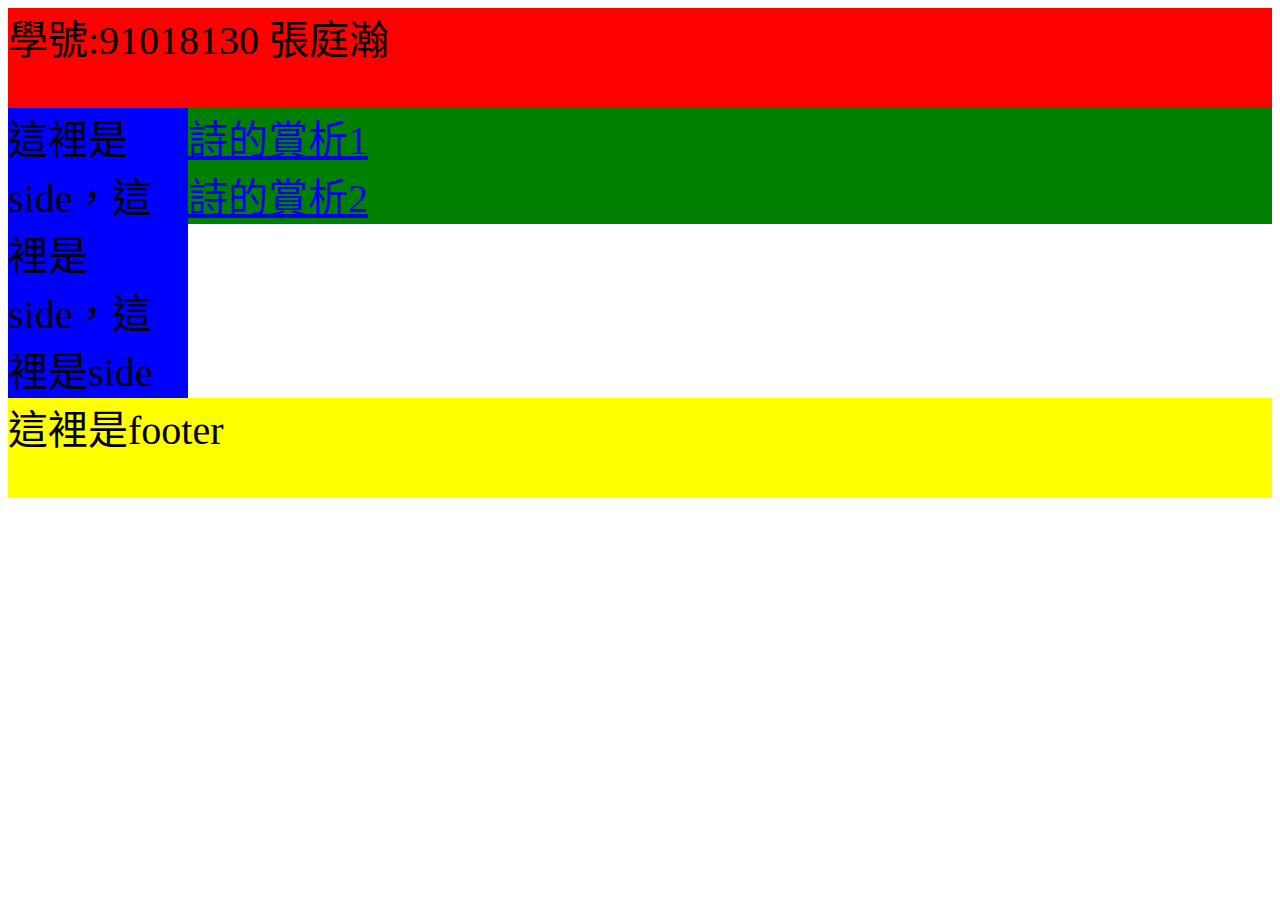
<file: index.html>
﻿<!DOCTYPE html>
<html lang="zh-TW">
<head>
<title>ch6-2-2二欄式版面(fixed-fluid)</title>
<meta charset="utf-8">
<style>
    *{
        font-size: 40px;
    }
    #header{
        height: 100px;
        background-color: red;
    }
    #wrapper{
        float:left;
        width:100%;
    }
    #main{
        margin-left: 180px;
        background-color: green;
    }
    #side{
        float:left;
        width:180px;
        margin-left:-100%;
        background-color: blue;
    }
    #footer{
        clear:both;
        height: 100px;
        background-color: yellow;
    }
</style>
</head>
<body>
    <div id="header">學號:91018130 張庭瀚</div>
    <div id="wrapper">
        <div id="main"><a href="poem1.html">詩的賞析1</a></div>
        <div id="main"><a href="poem2.html">詩的賞析2</a></div>
    </div>
    <div id="side">這裡是side，這裡是side，這裡是side</div>
    <div id="footer">這裡是footer</div>
</body>
</html>
</file>
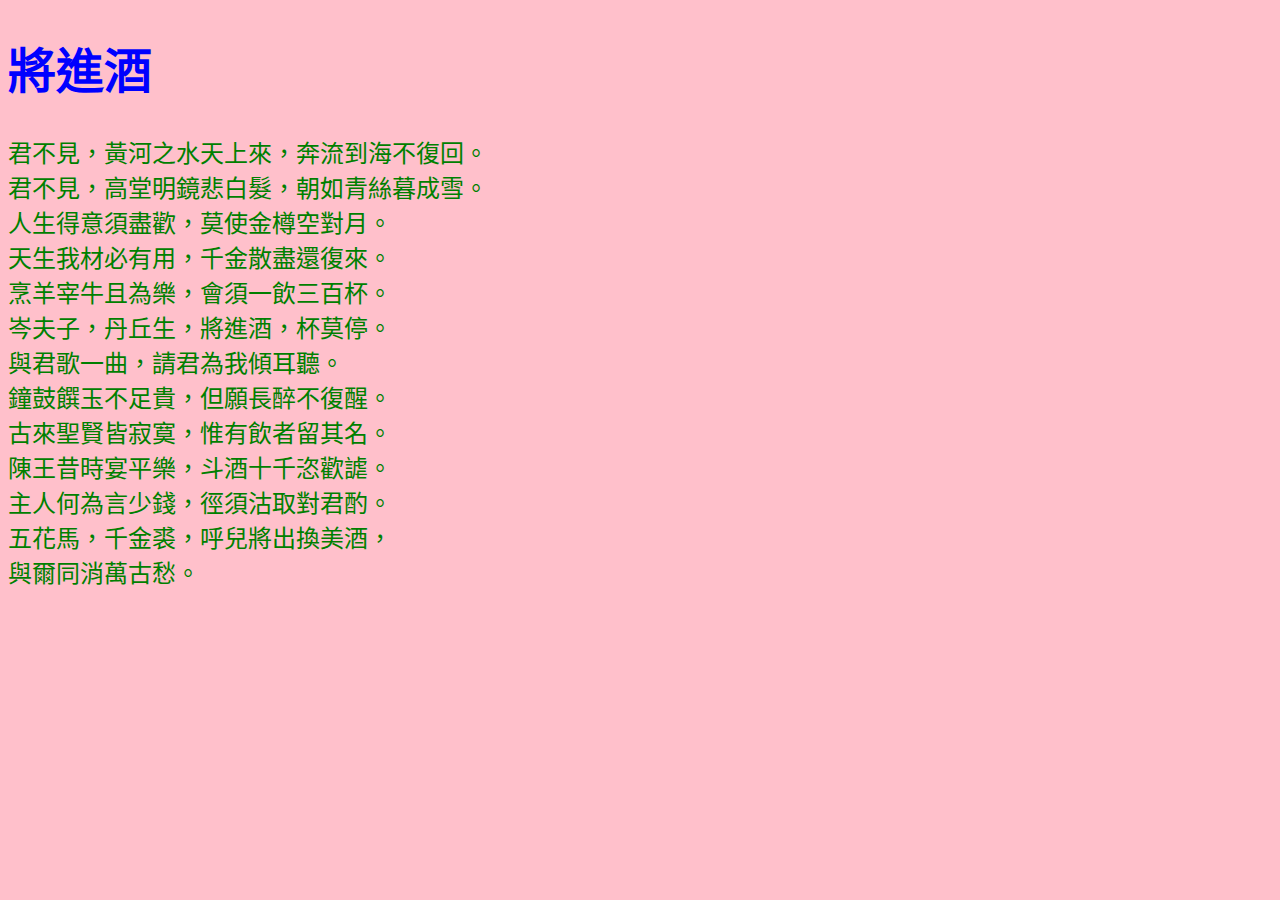
<file: poem1.html>
<!DOCTYPE html>
<html lang="zh-TW">
<head>
  <title>李白的詩 - 將進酒</title>
  <style>
    body {
      background-color: pink;
    }
    h1 {
      color: blue;
      font-size: 48px;
    }
    p {
      color: green;
      font-size: 24px;
    }
  </style>
</head>
<body>
  <h1>將進酒</h1>
  <p>
    君不見，黃河之水天上來，奔流到海不復回。<br>
    君不見，高堂明鏡悲白髮，朝如青絲暮成雪。<br>
    人生得意須盡歡，莫使金樽空對月。<br>
    天生我材必有用，千金散盡還復來。<br>
    烹羊宰牛且為樂，會須一飲三百杯。<br>
    岑夫子，丹丘生，將進酒，杯莫停。<br>
    與君歌一曲，請君為我傾耳聽。<br>
    鐘鼓饌玉不足貴，但願長醉不復醒。<br>
    古來聖賢皆寂寞，惟有飲者留其名。<br>
    陳王昔時宴平樂，斗酒十千恣歡謔。<br>
    主人何為言少錢，徑須沽取對君酌。<br>
    五花馬，千金裘，呼兒將出換美酒，<br>
    與爾同消萬古愁。
  </p>
</body>
</html>
</file>
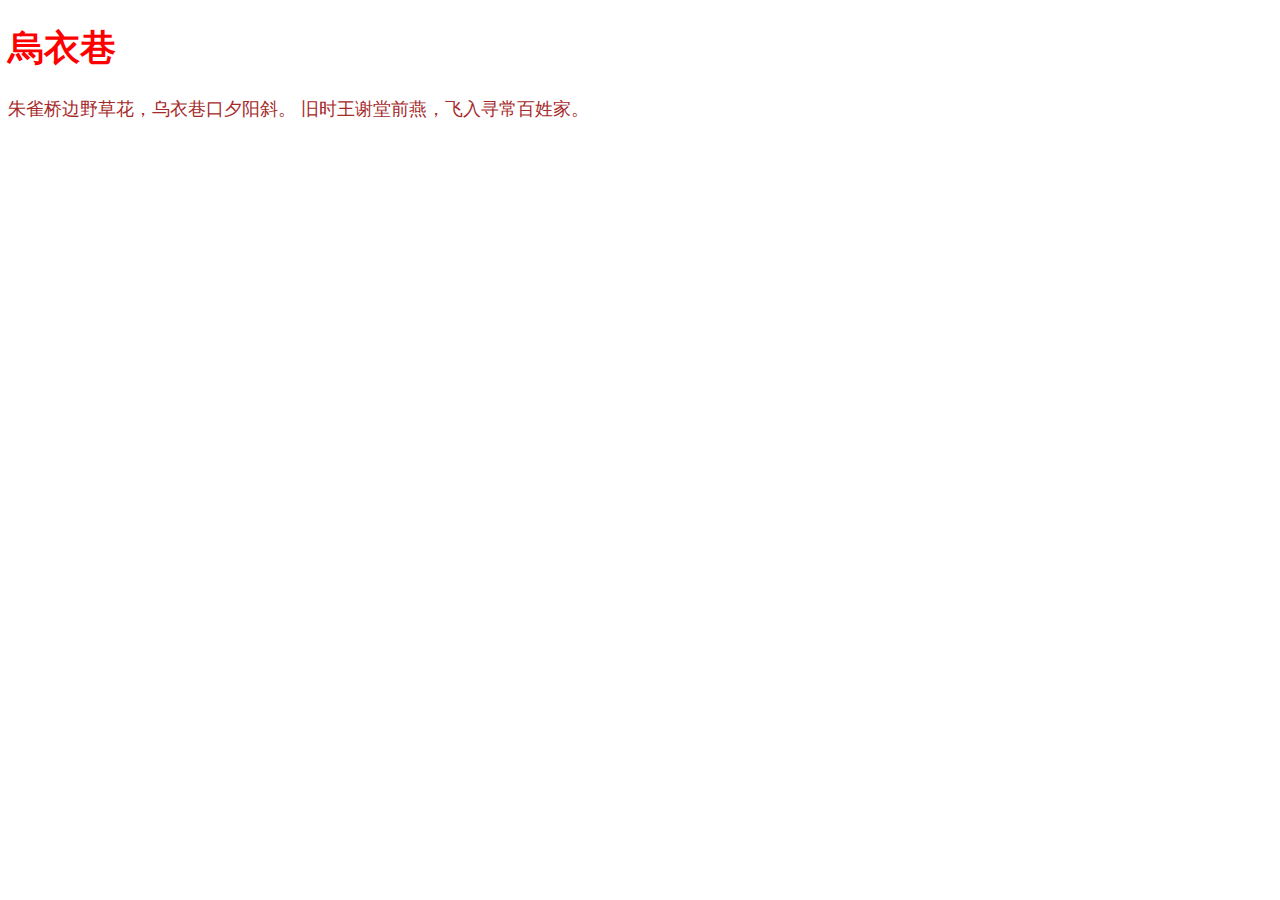
<file: poem2.html>
<!DOCTYPE html>
<html>
<head>
  <link rel="stylesheet" type="text/css" href="styles.css">
</head>
<body>
  <div id="poem">
    <h1>烏衣巷</h1>
    <p>朱雀桥边野草花，乌衣巷口夕阳斜。
       旧时王谢堂前燕，飞入寻常百姓家。
    </p>
  </div>
</body>
</html>
</file>
<file: styles.css>
body {
  background-color: pinkyellow; /* 将整个页面背景设置为粉黃色 */
}

#poem h1 {
  color: red; /* 设置詩的標題為紅色 */
  font-size: 36px; /* 設置標題字體大小為36點 */
}

#poem p {
  color: brown; /* 设置詩的內容為棕色 */
  font-size: 18px; /* 設置內容字體大小為18點 */
}
</file>
